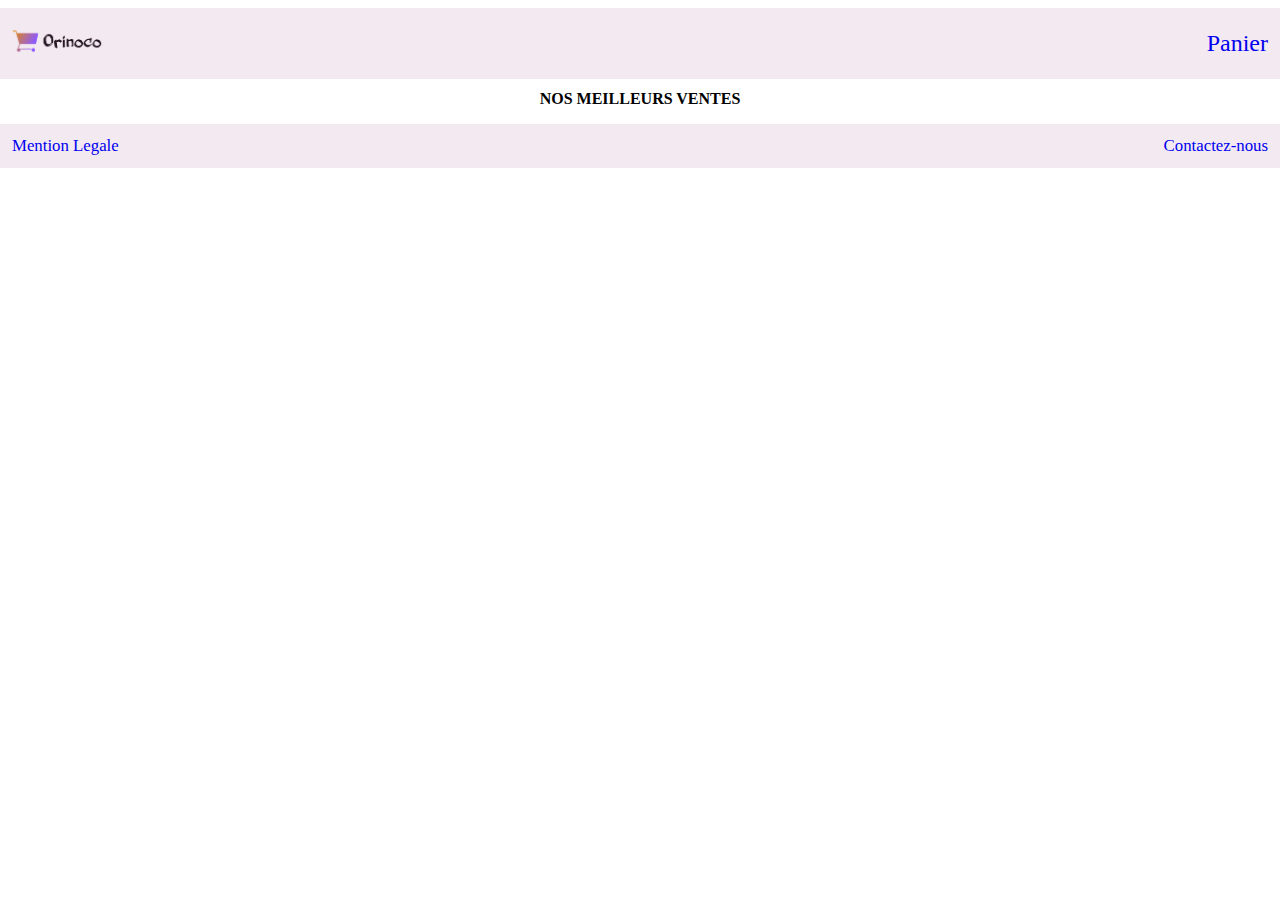
<file: html/index.html>
<!DOCTYPE html>
<html>
<head>
	<meta charset="utf-8">
	<title>Orinoco</title>
	<link rel="stylesheet" type="text/css" href="../css/style.css">
</head>
<body>
	<header>
		<nav>
			<a href="index.html"><img src="../logo_Orinoco.png" alt="Orinoco"/></a>
			<a href="panier.html">Panier</a></span>
		</nav>
	</header>
	<main>
		<h1>NOS MEILLEURS VENTES</h1>
		<div id="contenu"></div>
	</main>
	<footer>
		<ul>
			<li><a href="MentionLegale.html">Mention Legale</a></li>
			<li><a href="Contacteznous.html">Contactez-nous</a></li>
		</ul>
	</footer>
	<script src="../js/script.js"></script>
    
</body>
</html>
</file>
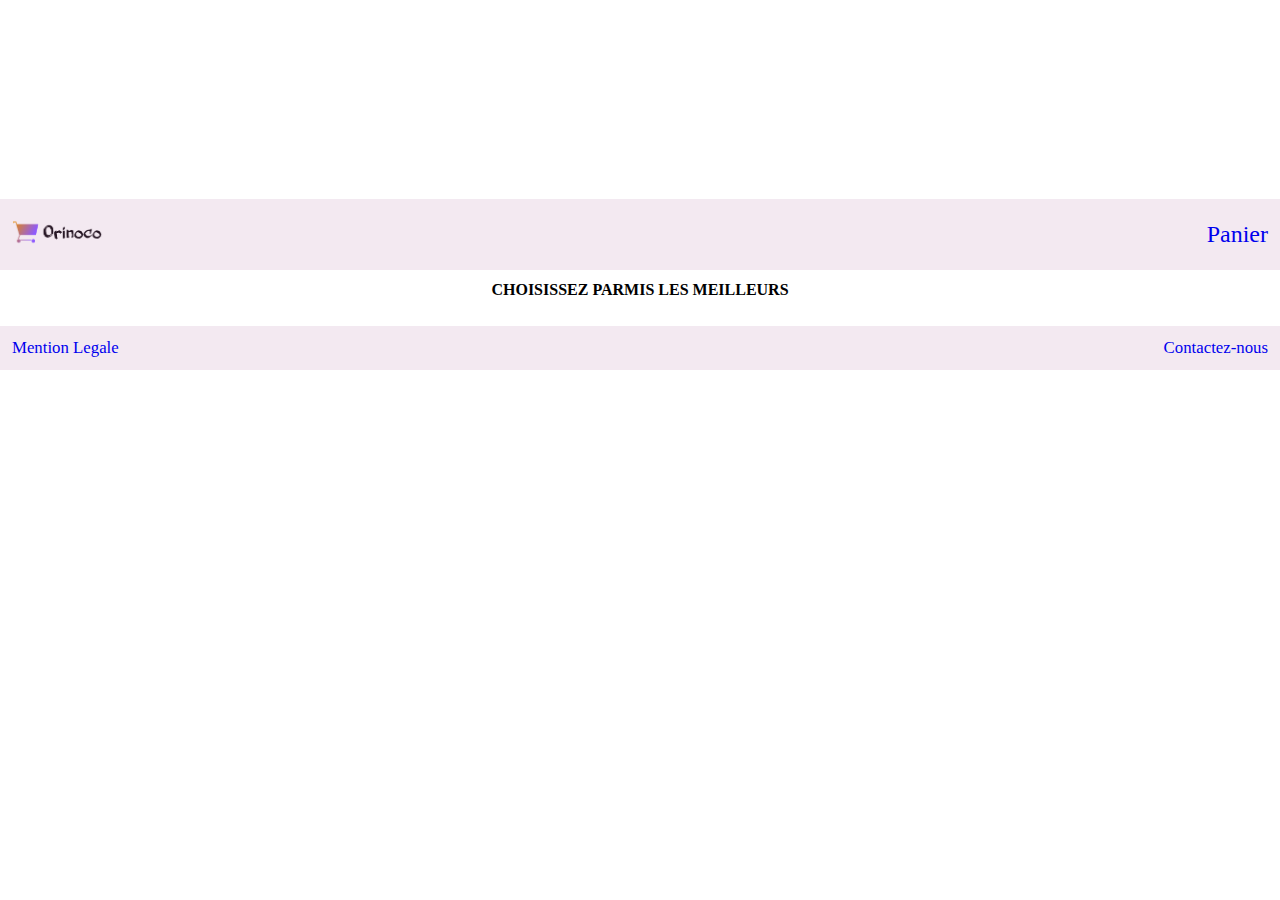
<file: html/cameras.html>
<!DOCTYPE html>
<html>
<head>
	<meta charset="utf-8">
	<meta name="viewport" content="width=device-width, initial-scale=1.0">
	<title>cameras</title>
	<link rel="stylesheet" type="text/css" href="../css/style.css">
</head>
<body>
	<div id="page">
		<header>
			<nav>
				<a href="index.html"><img src="../logo_Orinoco.png" alt="Orinoco"/></a>
				<!-- <span><a href="commande.html">Commande</a> -->
				<a href="panier.html">Panier</a></span>
			</nav>
		</header>
		<main>
			<h1>CHOISISSEZ PARMIS LES MEILLEURS</h1>
			<div id="cameras"></div>
		</main>
		<footer>
			<ul>
				<li><a href="MentionLegale.html">Mention Legale</a></li>
				<li><a href="Contacteznous.html">Contactez-nous</a></li>
			</ul>
		</footer>
		<script src="../js/cameras.js"></script>
    </div>
</body>
</html>
</file>
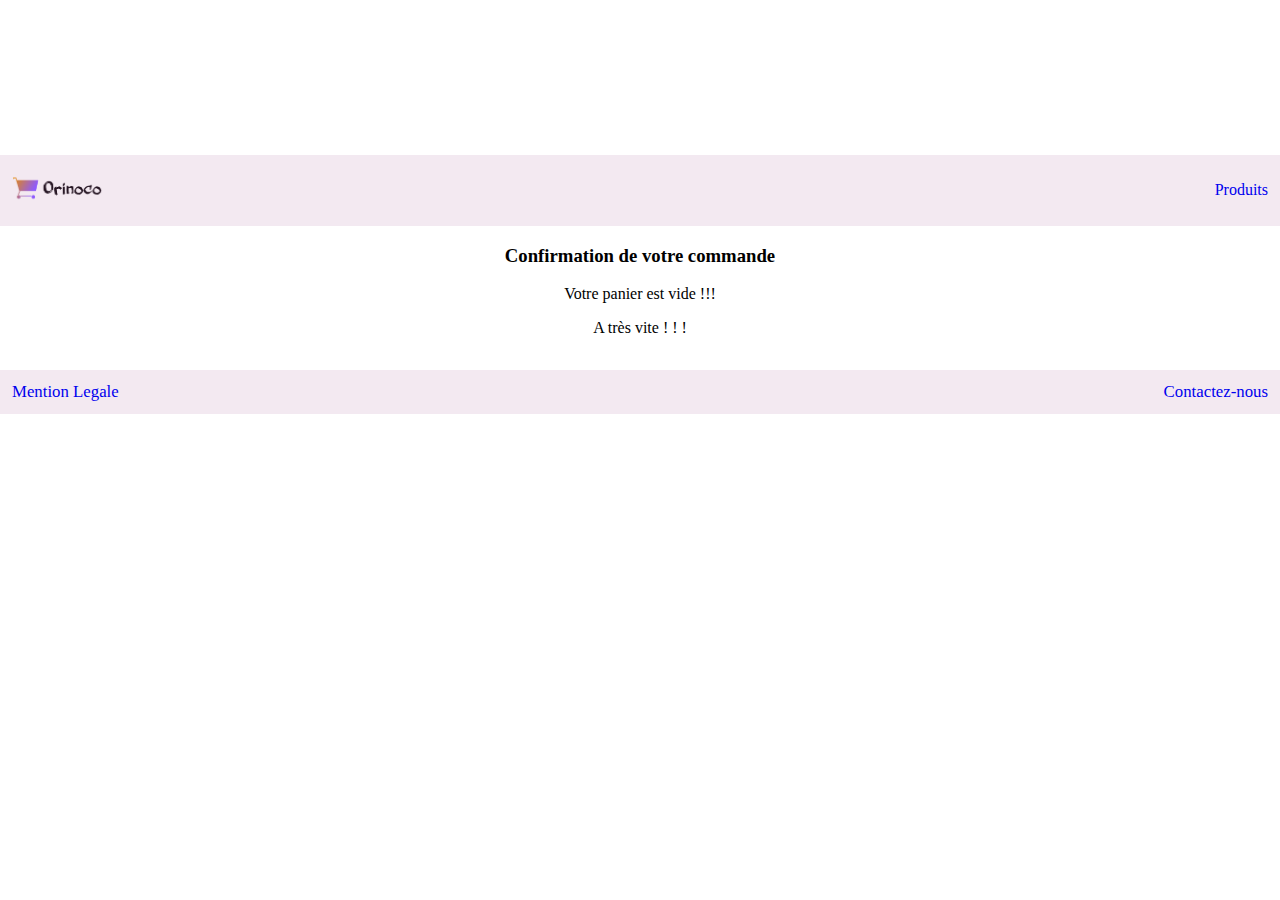
<file: html/commande.html>
<!DOCTYPE html>
<html>
<head>
	<meta charset="utf-8">
	<meta name="viewport" content="width=device-width, initial-scale=1.0">
	<title>commande</title>
	<link rel="stylesheet" type="text/css" href="../css/style.css">
</head>
<body>
	<div id="page">
	<header>
		<nav>
			<a href="index.html"><img src="../logo_Orinoco.png" alt="Orinoco"/></a>
			<span><a href="cameras.html">Produits</a>
		</nav>
	</header>
	<main>
		<h3>Confirmation de votre commande</h3>

		<div id="commande">Votre panier est vide !!!</div>
		<p>A très vite ! ! !</p>
	</main>
	<footer>
		<ul>
			<li><a href="MentionLegale.html">Mention Legale</a></li>
			<li><a href="Contacteznous.html">Contactez-nous</a></li>
		</ul>
	</footer>
	<script src="../js/commande.js"></script>
    </div>
</body>
</html>
</file>
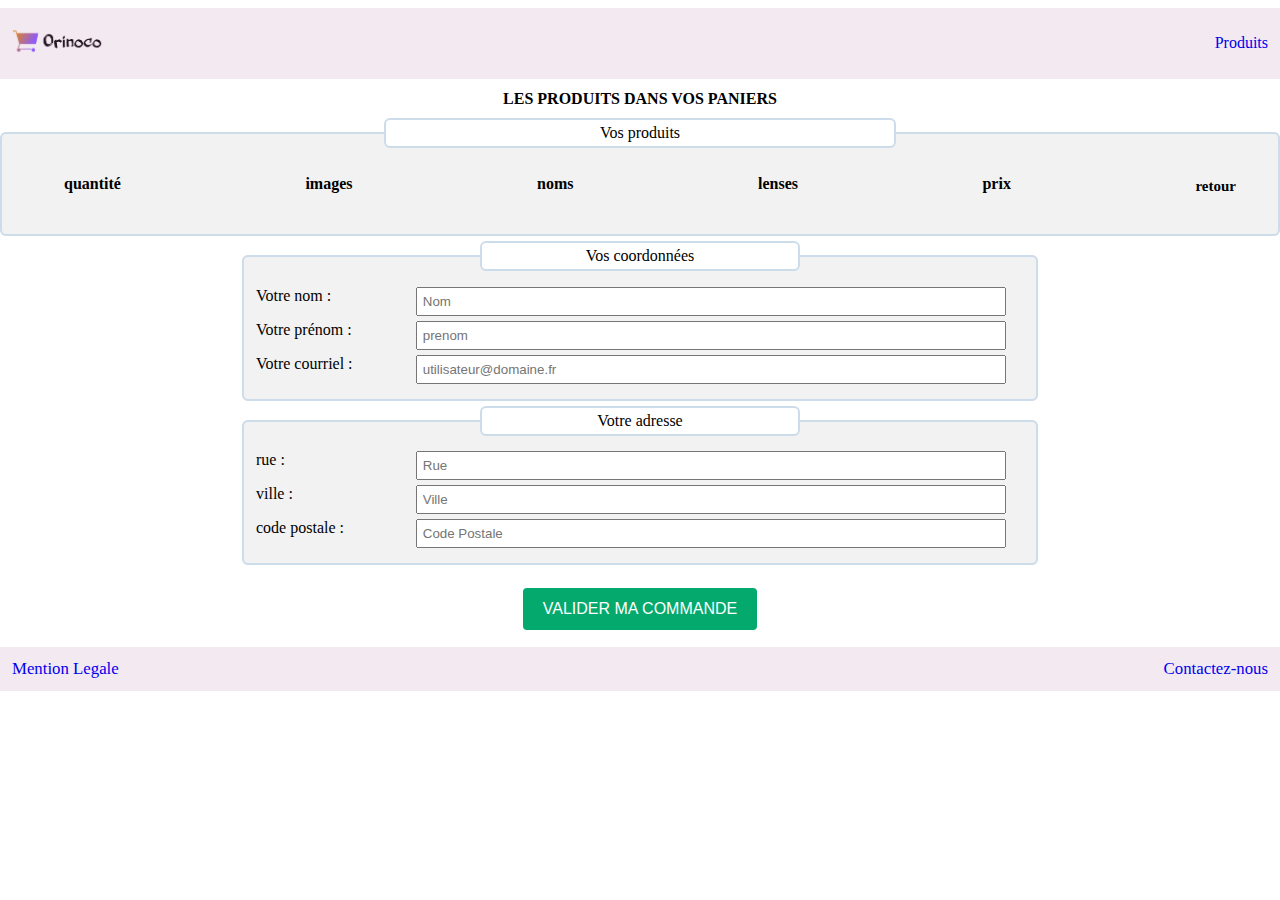
<file: html/panier.html>
<!DOCTYPE html>
<html>
<head>
	<meta charset="utf-8">
	<!-- <meta name="viewport" content="width=device-width, initial-scale=1.0"> -->
	<title>panier</title>
	<link rel="stylesheet" type="text/css" href="../css/style.css">
</head>
<body>
	<header>
		<nav>
			<a href="index.html"><img src="../logo_Orinoco.png" alt="Orinoco"/></a>
			<span><a href="cameras.html">Produits</a>
		</nav>
	</header>
	<main id="pagePannier">
		<h1>LES PRODUITS DANS VOS PANIERS</h1>
		<fieldset class="produits">
		    <legend>Vos produits</legend>  
			<div id="infosProduits"></div>
			<p class="subtotal"></p>
		</fieldset>
		<form class="form">
			<fieldset>
		        <legend>Vos coordonnées</legend> 
			    <p>
			        <label for="nom">Votre nom :</label><br>
			        <input type="text" name="nom" id="nom" placeholder="Nom" required pattern="[A-Z][a-z]+">
    				<span id="missNom"></span>
	            </p>
	            <p>
			        <label for="prenom">Votre prénom :</label><br>
			        <input type="text" name="prenom" id="prenom" required placeholder="prenom" pattern="[A-Z][a-z]+">
			        <!-- ([-A-Z][a-z]*)* -->
    				<span id="missPrenom"></span>
			    </p>
				<p>
		            <label for="courriel">Votre courriel :</label><br>
		            <input type="email" name="courriel" id="courriel" required placeholder="utilisateur@domaine.fr" pattern="^\S+@\S+$">
		            
		            <!-- [-zA-Z0-9._-]+@[a-z]+\\.[a-zA-Z]{2,3}"  -->
    				<span id="missMail"></span>
		        </p> 
			</fieldset>	
      		<fieldset>	
		        <legend>Votre adresse</legend>
			    <p>
			        <label for="adresse">rue :</label><br>
			        <input type="text" name="adresse" required id="adresse" placeholder="Rue" pattern="[0-9]{1,4}[\s][a-zA-Z][a-z]+([\s][A-Za-z]*)*">
			        <span id="missAdresse"></span>
	            </p>
	            <p>
			        <label for="ville">ville :</label><br>
			        <input type="text" name="ville" required id="ville" placeholder="Ville" pattern="[A-Z][a-z]+">
			        <span id="missVille"></span>
			    </p>
				<p>
		            <label for="codePostale">code postale :</label><br>
		            <input type="real" name="codePostale" id="codePostale" placeholder="Code Postale" required pattern="[0-9]{5}">
		            <span id="missCodePostale"></span>
	        	</p>
	        </fieldset>
        	<br>
        	<button type="submit" id="bouton_envoi" value="Valider ma commande" class="primarybutton">VALIDER MA COMMANDE</button></br>
		</form>
	</main>
	<footer>
		<ul>
			<li><a href="MentionLegale.html">Mention Legale</a></li>
			<li><a href="Contacteznous.html">Contactez-nous</a></li>
		</ul>
	</footer>
	<script src="../js/validation.js"></script>
	<script src="../js/storage.js"></script>
    <script src="../js/panier.js"></script>
</body>
</html>
</file>
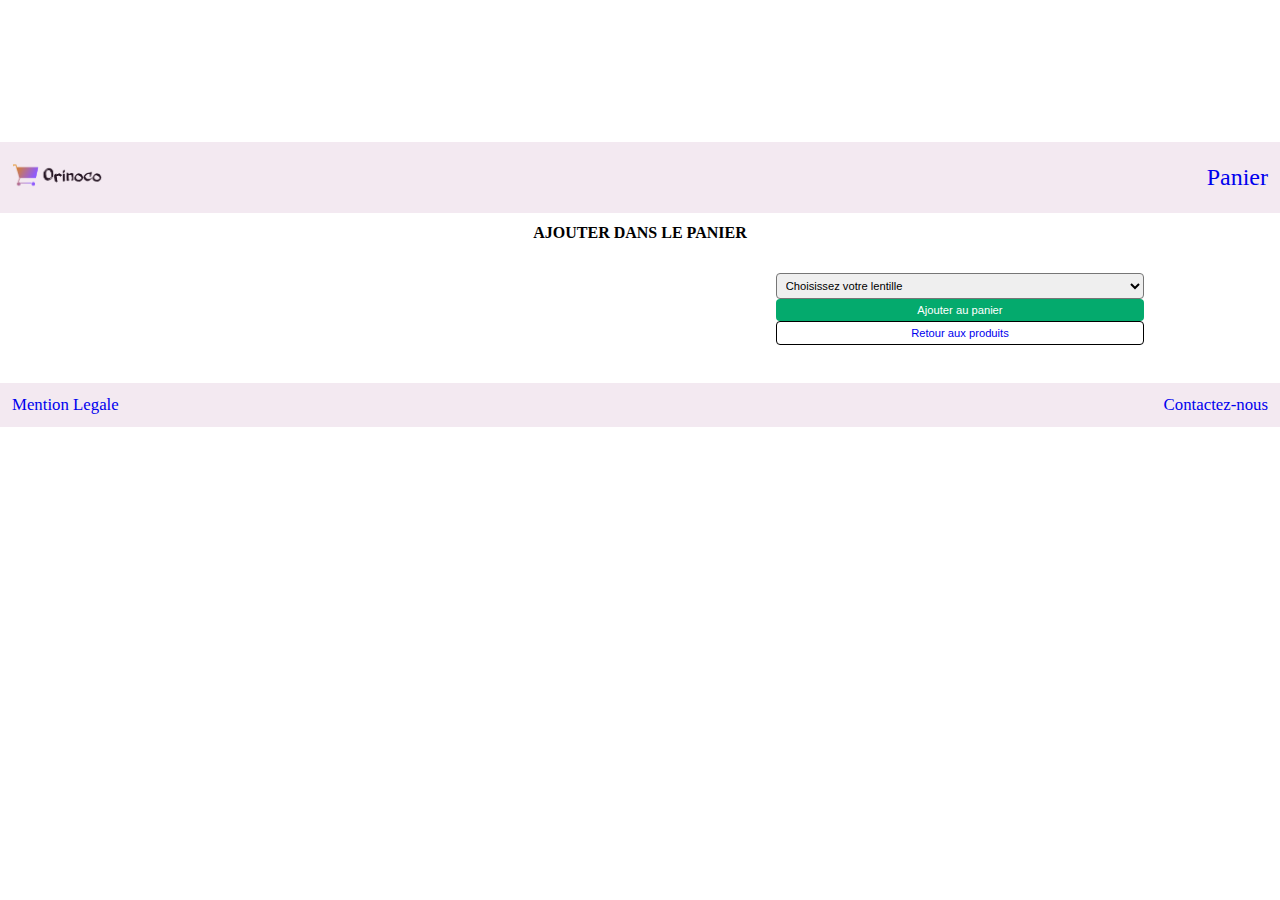
<file: html/produit.html>
<!DOCTYPE html>
<html>
<head>
	<meta charset="utf-8">
	<meta name="viewport" content="width=device-width, initial-scale=1.0">
	<title>produit</title>
	<link rel="stylesheet" type="text/css" href="../css/style.css">
</head>
<body>
	<div id="page">
	<header>
		<nav>
			<a href="index.html"><img src="../logo_Orinoco.png" alt="Orinoco"/></a>
			<a href="panier.html">Panier</a></span>
		</nav>
	</header>
	<main>
		<h1>AJOUTER DANS LE PANIER</h1>
		<section>
			<div id="produit"></div>
		</section>
		<p>
            <select name="lentille" id="photo" class="lentille">
            	<option value="Choisissez votre lentille" selected>Choisissez votre lentille</option>
            </select>
            <p id="selectLentille"></p>
        </p>
        <input type="submit" value="Ajouter au panier" class="ajoutproduit">
        <button class="retourproduit"><a href="cameras.html">Retour aux produits</a></button>
	</main>
	<footer>
		<ul>
			<li><a href="MentionLegale.html">Mention Legale</a></li>
			<li><a href="Contacteznous.html">Contactez-nous</a></li>
		</ul>
	</footer>
	<script src="../js/storage.js"></script>
    <script src="../js/produit.js"></script>
    </div>
</body>
</html>
</file>
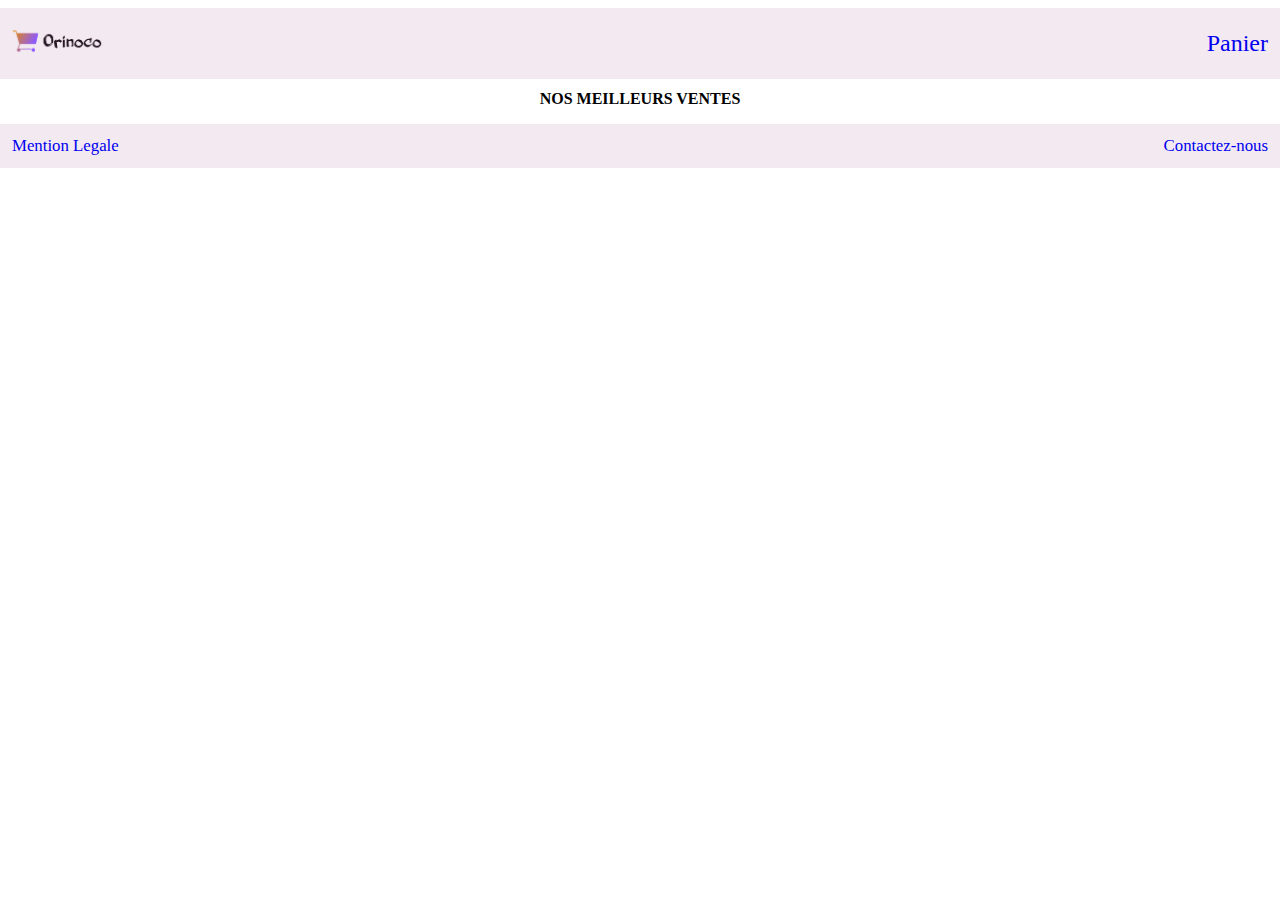
<file: html/projet_P5.html>
<!DOCTYPE html>
<html>
<head>
	<meta charset="utf-8">
	<title>Orinoco</title>
	<link rel="stylesheet" type="text/css" href="../css/style.css">
</head>
<body>
	<header>
		<nav>
			<a href="projet_P5.html"><img src="../logo_Orinoco.png" alt="Orinoco"/></a>
			<a href="panier.html">Panier</a></span>
		</nav>
	</header>
	<main>
		<h1>NOS MEILLEURS VENTES</h1>
		<div id="contenu"></div>
	</main>
	<footer>
		<ul>
			<li><a href="MentionLegale.html">Mention Legale</a></li>
			<li><a href="Contacteznous.html">Contactez-nous</a></li>
		</ul>
	</footer>
	<script src="../js/projet_P5.js"></script>
    
</body>
</html>
</file>
<file: css/style.css>
main, h1, .infos {
	text-align: center;
}
a {
    text-decoration: none;
}
#cameras {
	display: flex;
	justify-content: space-between;
}
main #pagePanier{
	background-color: #f2f2f2;
}
body, #page {
	margin-left: auto;
	margin-right: auto;
}
#cameras img {
width: 90%;
height: 100%;
}
img {
	width: 12%;
}
nav, ul {
	display: flex ;
	flex-direction: row;
	justify-content: space-between;
	border: solid #F3E9F1 2px;
	font-size: 1.5em;
	align-items: center;
	padding: 10px;
	background-color: #F3E9F1;
}
li {
	list-style: none;
}
section {
	display: flex;
	flex-direction: row;
	align-items: center;
}
#produit, .infos {
	width: 48%;
	margin-left: auto;
	margin-right: auto;
}
#produit img {
	width: 83%;
}
.choix {
	display: flex;
	flex-direction: column;
	width: 60%;
}
footer {
	font-size: 0.8rem;
}
#photo {
	cursor: pointer;
	border-radius: 4px;
	padding: 8px 20px;
	font-size: 1rem;
}
.ajoutproduit {
	background-color: #04AA6D;
  color: white;
  font-size: 1rem;
  padding: 8px 20px;
  border: none;
  border-radius: 4px;
  cursor: pointer;
/*  width: 99.5%;*/
}
.ajoutproduit:hover {
	background-color: #45a049;
}
.retourproduit {
	border-radius: 4px;
  cursor: pointer;
  border: none;
  background-color: inherit;
  padding: 8px 28px;
  font-size: 1rem;
  border: 1px solid black;
}
.retourproduit:hover, #photo:hover {
	background-color: #CEDDEA ;
}
aside {
	font-size: 1rem;
	margin-left: 0px;
	justify-content: center;
}
article {
	width: 50%;
	margin: auto;
	padding-top: 10px;
}
/*input:invalid+span:after {
  position: absolute;
  content: '✖';
  padding-left: 5px;
  color: red;
}*/

input:valid+span:after {
  position: absolute;
  content: '✓';
  padding-left: 5px;
  color: green;
}
.container {
	display: flex;
	flex-direction: row;
	justify-content: space-between;
	font-weight: normal;
	padding-left: 90px;
	margin-bottom: 20px;
}
.container img {
/*	border: solid black 1px;*/
	/*width: 100px;*/
/*	padding-right: 50px;*/
}
.container p {
	padding-right: auto;
	width: 60px;
	text-align: center;
}
#infosProduits {
	font-weight: bold;
	justify-content: center;
}
.subtotal {
	font-weight: bold;
	margin: 0;
}
#infosProduits .designation {
	display: flex;
	flex-direction: row;
}
section {
	display: flex;
	flex-direction: row;
	justify-content: center;
	align-content: center;
	margin: 0px;
	padding: 0px;
}
.designation {
	justify-content: space-between;
}
.designation p {
	padding-right: 30px;
	padding-left: 50px;
}
.designation a {
	justify-content: center;
	padding-top: 16px;
	color: red;
}
.container .quantite {
	width: 60px;
	justify-content: center;
}
.quantite {
	margin-left: -5%;
}
#infosProduits button {
	width: 110px;
}
.categorie {
	display: flex;
	flex-direction: column;
	font-weight: bold;
	font-size: 1.5rem;
}
.categorie:hover{
	-webkit-transform: scale(1.1);
	-moz-transform: scale(1.1);
	-o-transform: scale(1.1);
	transform: scale(1.1);
}
.nameElt {
	font-size: 1rem;
	margin-bottom: 1.5px ;
}
.retour {
	color: black;
}
.primarybutton[type=submit]{
	background-color: #04AA6D;
  color: white;
  font-size: 1rem;
  padding: 12px 20px;
  border: none;
  border-radius: 4px;
  cursor: pointer;
/*  width: 99.5%;*/
}
.primarybutton[type=submit]:hover {
	background-color: #45a049;
}
#pagePanier, fieldset {
	background-color: #f2f2f2;
}
fieldset {
	border: none;
/*  background-color: #C2B0F9;*/
	background-color: #f2f2f2;
  border: 2px solid #CCDCEA ;
  border-radius: 6px;
  margin: 5px auto;
}
form fieldset {
	width: 60%;
	align-content: center;
}
form fieldset p {
	display: flex;
	text-align: left;
	margin-bottom: 5px;
	margin-top: 5px;
}
fieldset input {
	margin-left: 10px;
	width: 75%;
	padding: 5px;
	margin-bottom: 0;
}
fieldset label {
	width: 19.5%;
	margin-bottom: 0px;
}
legend {
  background-color: white;
  border: 2px solid #CCDCEA ;
  border-radius: 6px;
  padding: 4px;
	width: 40%;
	margin-bottom: 5px;
	margin-top: 5px;
}
.retour, .supprime {
  border-radius: 4px;
  cursor: pointer;
  border: none;
  background-color: inherit;
  padding: 14px 28px;
  font-size: 15px;
}
.retour:hover, .supprime:hover {
	background-color: #CEDDEA ;
}
.container .supprime {
		margin-top: 5px;
		margin-left: -20px;
		height: 20%;
}
.retour {
	margin-top: 5px;
	padding-left: 30px;
}
article.choix,.retourproduit, #photo, .ajoutproduit {
		padding: 5px 5px;
		font-size: 0.7rem;
	}
	.appareil {
		padding: 0px;
	}
@media screen and (max-width:480px) {
	#page {
		display: flex;
		flex-direction: column;
		margin-left: 0px;
		padding-left: 0;
		width: 100%;
		justify-content: center;
	}
	body {
		margin: auto;
	}
	.appareil {
		font-size: 1rem;
	}
	article.choix,.retourproduit, #photo, .ajoutproduit {
		width: 100%;
		padding: 5px 5px;
		font-size: 0.7rem;
		margin-left: auto;
		margin-right: auto;
	}
	section {
		display: flex;
		flex-direction: column;
		align-items: center;
	}
	#cameras {
		display: flex;
		flex-direction: column;
		justify-content: space-between;
		justify-items: center;
	}
	#cameras img {
		width: 30%;
		height: 40%;
	}
	h1{
		font-size: 1rem;
		font-family: arial;
	}
	.priceElt {
		font-size: 1rem;
		margin-top: -1.5px;
	}
	.nameElt {
		font-size: 1rem;
		margin-bottom: 1.5px ;
	}
	.categorie p {
		display: block;
		margin-block-start: 0;
		margin-block-end: 0;
	}
	.categorie {
		margin-bottom: 10px;
	} 
	footer, header {
		font-size: 0.5rem;
	}
	nav img {
		width:30%;
	}
}

@media all and (min-width: 480px) and (max-width: 1440px) {
	#page {
		display: flex;
		flex-direction: column;
		margin-left: 0px;
		padding-left: 0;
		width: 100%;
		height: 570px;
		justify-content: center;
	}
	nav span {
		display: flex;
		flex-direction: row;
		font-size: 1rem;
	}
	nav span a {
		padding-left: 10px;
	}
	.priceElt, h1 {
		font-size: 1rem;
	}
	footer {
		font-size: 0.7rem;
	}
}
</file>
